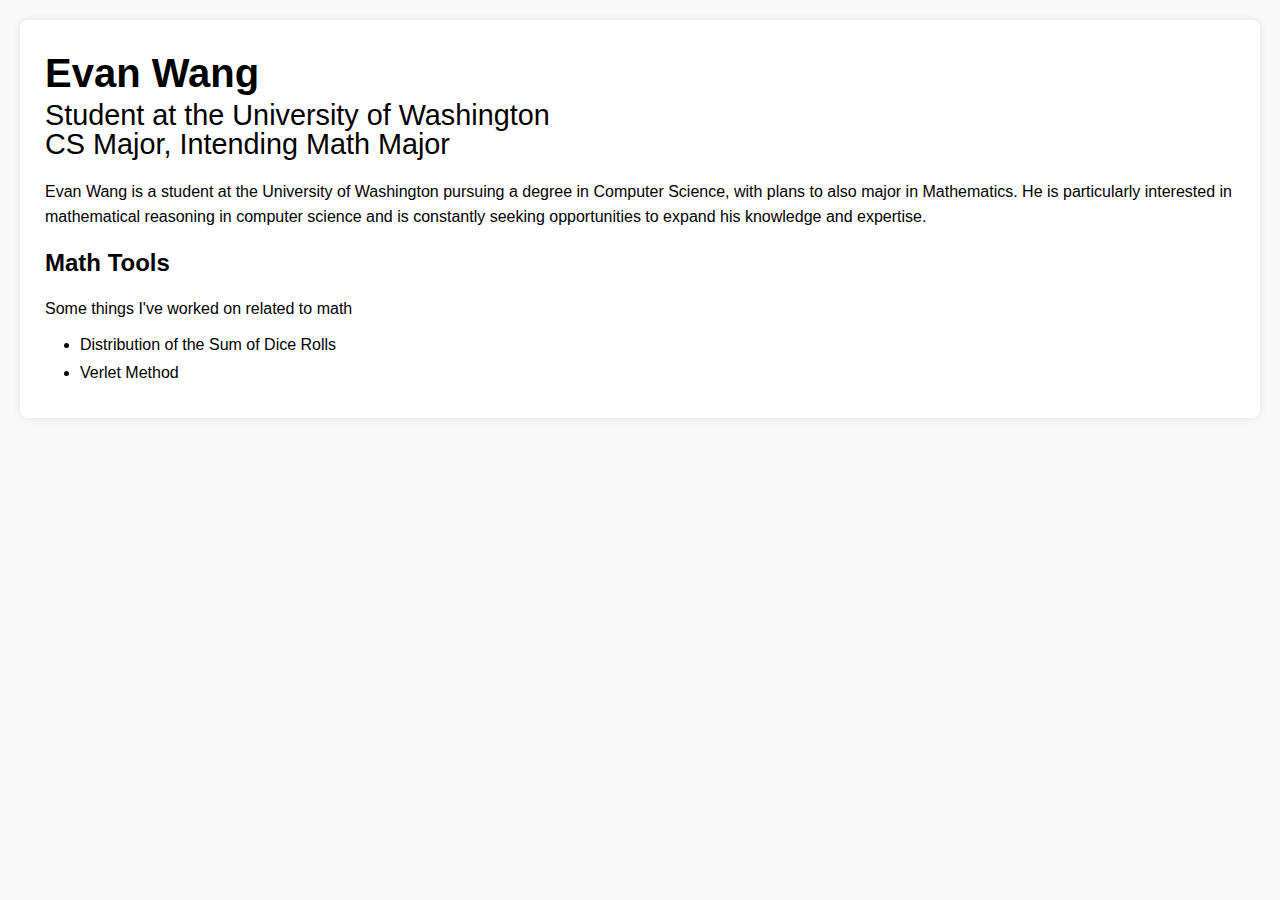
<file: frontend/index.html>
<!DOCTYPE html>
<html lang="en">
<head>
    <meta charset="UTF-8">
    <meta name="viewport" content="width=device-width, initial-scale=1.0">
    <title>Evan Wang</title>
    <link rel="stylesheet" href="/static/styles.css">
</head>
<body>
    <div class="page-container">
        <div class="page_vspacer"></div>

        <div class="full_row">
            <div class="vertical_block">
                <div class="header-title">
                    Evan Wang
                </div>
                <div class="header-subtitle">
                    Student at the University of Washington
                </div>
                <div class="header-subtitle">
                    CS Major, Intending Math Major
                </div>
                <div class="spacer"></div>
            </div>
        </div>

        <p class="main-text">
            Evan Wang is a student at the University of Washington pursuing a degree in Computer Science, with plans to also major in Mathematics. He is particularly interested in  mathematical reasoning in computer science and is constantly seeking opportunities to expand his knowledge and expertise.
        </p>

        <div class="section-header">
            Math Tools
        </div>
        <p class="main-text">
            Some things I've worked on related to math
        </p>
        <ul class="project-list">
            <li><a href="/distribution">Distribution of the Sum of Dice Rolls</a></li>
            <li><a href="/simulation">Verlet Method</a></li>
        </ul>
    </div>
    <script>
        document.addEventListener('DOMContentLoaded', function() {
            const API_BASE_URL = 'https://math-tools.onrender.com/'; 

            fetch(`${API_BASE_URL}/api/some-endpoint`)
                .then(response => response.json())
                .then(data => {
                    console.log(data); 
                    document.body.insertAdjacentHTML('beforeend', `<p>API Response: ${JSON.stringify(data)}</p>`);
                })
                .catch(error => {
                    console.error('Error:', error);
                });
        });
    </script>
</body>
</html>
</file>
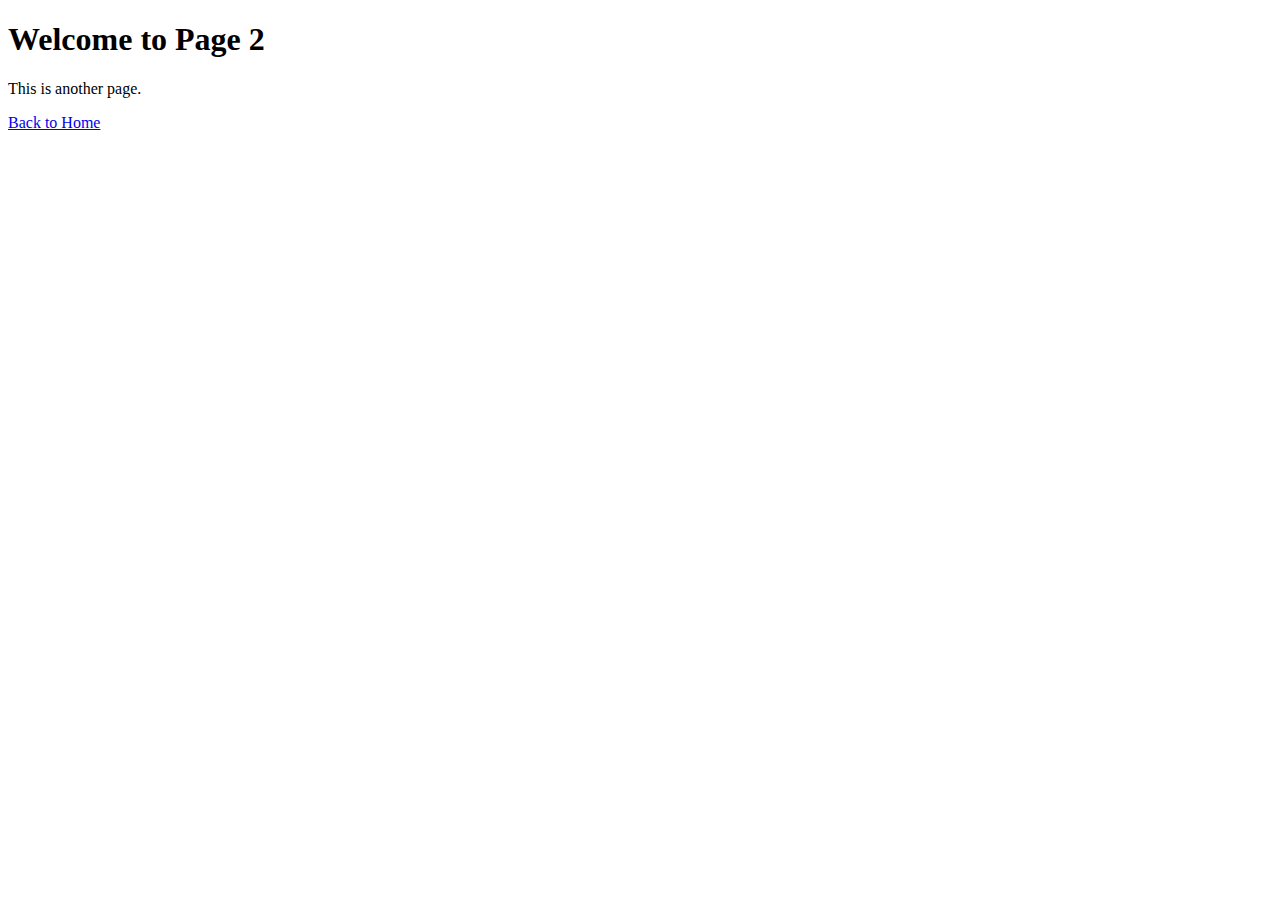
<file: pages/page2/templates/page2.html>
<!DOCTYPE html>
<html lang="en">
<head>
    <meta charset="UTF-8">
    <meta name="viewport" content="width=device-width, initial-scale=1.0">
    <title>Page 2</title>
</head>
<body>
    <h1>Welcome to Page 2</h1>
    <p>This is another page.</p>
    <a href="/">Back to Home</a>
</body>
</html>
</file>
<file: static/styles.css>
body {
    font-family: 'Arial', sans-serif;
    margin: 0;
    padding: 0;
    background-color: #f9f9f9;
    color: #000;
}

.page-container {
    margin: 20px;
    padding: 20px;
    background-color: #fff;
    box-shadow: 0 0 10px rgba(0, 0, 0, 0.1);
    border-radius: 8px;
}

#wrap {
    width: 90%;
    margin: auto;
    max-width: 1000px;
    background-color: #fff;
    padding: 10px;
    box-shadow: 0 0 10px rgba(0, 0, 0, 0.1);
}

.full_row {
    display: flex;
    flex-direction: row;
    justify-content: space-between;
    margin-bottom: 20px;
}

.vertical_block {
    flex: 1;
}

.header-title {
    line-height: 1.4em;
    font-size: 2.5em;
    font-weight: 800;
    margin-left: 5px;
    margin-top: 5px;
}

.header-subtitle {
    line-height: 1em;
    font-size: 1.8em;
    font-weight: 300;
    margin-left: 5px;
}

.main-text {
    margin: 15px 5px;
    line-height: 1.6;
}

.section-header {
    line-height: 1.5em;
    font-size: 1.5em;
    font-weight: 800;
    margin-left: 5px;
    margin-top: 5px;
}

.project-list {
    list-style-type: disc;
    padding-left: 40px;
    margin-top: 10px;
}

.project-list li {
    margin-bottom: 10px;
}

img {
    max-width: 100%;
    height: auto;
}

a {
    color: #000;
    text-decoration: none;
}

a:hover {
    text-decoration: underline;
}

/* Error Messages */
.flash-messages {
    margin-bottom: 20px;
}
.flash-message {
    padding: 10px;
    margin-bottom: 10px;
    border: 1px solid #ccc;
    border-radius: 5px;
}
.flash-message.error {
    background-color: #f8d7da;
    color: #721c24;
    border-color: #f5c6cb;
}
.flash-message.success {
    background-color: #d4edda;
    color: #155724;
    border-color: #c3e6cb;
}
</file>
